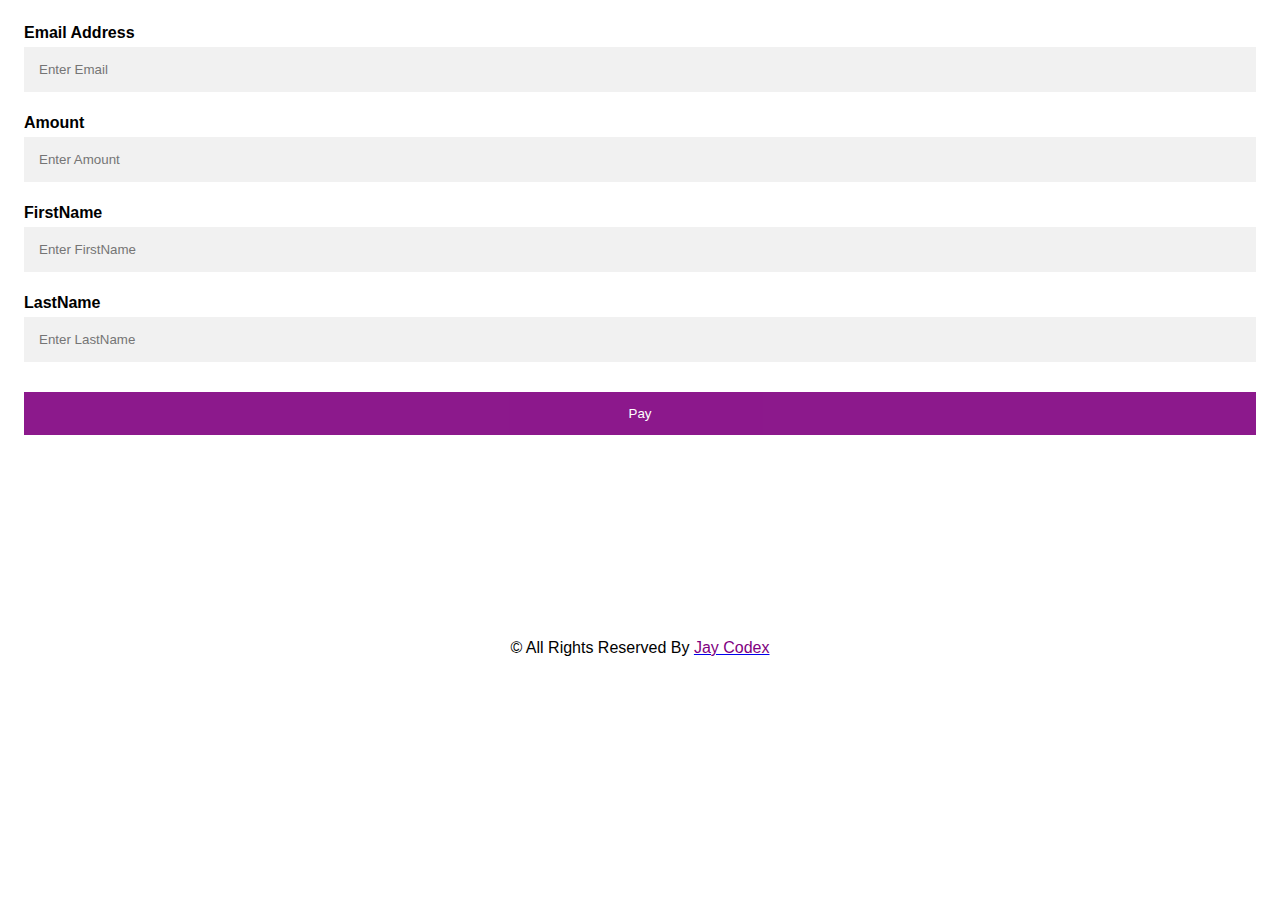
<file: payment.html>
<!DOCTYPE html>
<html lang="en">

<head>
    <link rel="icon" href="images/our services/WhatsApp Image 2024-08-05 at 18.15.34_c5c196e9.jpg" type="image/gif" />
    <meta charset="UTF-8">
    <meta http-equiv="X-UA-Compatible" content="IE=edge">
    <meta name="viewport" content="width=device-width, initial-scale=1.0">
    <title>Kuumba Video Edits</title>
    <style>
        body {
            font-family: Arial, Helvetica, sans-serif;
        }

        * {
            box-sizing: border-box;
        }

        /* Full-width input fields */
        input[type=tel],
        input[type=text],
        input[type=email] {
            width: 100%;
            padding: 15px;
            margin: 5px 0 22px 0;
            display: inline-block;
            border: none;
            background: #f1f1f1;
        }

        /* Add a background color when the inputs get focus */
        /* input[type=te]:focus,
        input[type=text]:focus,
        input[type=email]:focus {
            background-color: #ddd;
            outline: none;
        } */

        /* Set a style for all buttons */
        button {
            background-color: purple;
            color: white;
            padding: 14px 20px;
            margin: 8px 0;
            border: none;
            cursor: pointer;
            width: 100%;
            opacity: 0.9;
        }

        button:hover {
            opacity: 0.8;
        }

        /* Extra styles for the cancel button */
        .cancelbtn {
            padding: 14px 20px;
            background-color: #f44336;
        }

        /* Float cancel and signup buttons and add an equal width */
        .cancelbtn,
        .signupbtn {
            float: left;
            width: 50%;
        }

        /* Add padding to container elements */
        #paymentForm {
            padding: 16px;
        }

        /* The Modal (background) */
        .modal {
            display: none;
            /* Hidden by default */
            position: fixed;
            /* Stay in place */
            z-index: 1;
            /* Sit on top */
            left: 0;
            top: 0;
            width: 100%;
            /* Full width */
            height: 100%;
            /* Full height */
            overflow: auto;
            /* Enable scroll if needed */
            background-position: center;
            background-size: cover;
            background-image: url("/img/Screenshot\ 2024-08-04\ 062901.png");
            min-height: 100%;
            padding-top: 50px;
        }

        /* Modal Content/Box */
        .modal-content {
            background-color: #fefefe;
            margin: 5% auto 15% auto;
            /* 5% from the top, 15% from the bottom and centered */
            border: 1px solid #888;
            width: 80%;
            /* Could be more or less, depending on screen size */
        }

        /* Style the horizontal ruler */
        hr {
            border: 1px solid #f1f1f1;
            margin-bottom: 25px;
        }

        /* The Close Button (x) */
        .close {
            position: absolute;
            right: 35px;
            top: 15px;
            font-size: 40px;
            font-weight: bold;
            color: #f1f1f1;
        }

        .close:hover,
        .close:focus {
            color: #f44336;
            cursor: pointer;
        }

        /* Clear floats */
        .clearfix::after {
            content: "";
            clear: both;
            display: table;
        }


        /* Change styles for cancel button and signup button on extra small screens */
        @media screen and (max-width: 300px) {

            .cancelbtn,
            .signupbtn {
                width: 100%;
            }
        }
    </style>
</head>

<body>
    <form id="paymentForm">
            <label for="email"><b>Email Address</b></label>
            <input type="email" id="email-address" placeholder="Enter Email" title="Input Username" required>

            <label for="amount"><b>Amount</b></label>
            <input type="text" placeholder="Enter Amount" id="amount" required>

            <label for="first-name"><b>FirstName</b></label>
            <input type="tel" placeholder="Enter FirstName" id="first-name" required>

            <label for="last-name"><b>LastName</b></label>
            <input type="text" placeholder="Enter LastName" id="last-name" required>
            <div class="form-submit">
                <button type="submit" onclick="payWithPaystack()"> Pay </button>
            </div>
        </div>
    </form>
    <script src="https://js.paystack.co/v1/inline.js"></script>
    <script src="/js/payment.js"></script>

    <!-- footer section -->
<section class="footer_section">
    <div class="container" style="margin-top: 20vh; text-align: center;">
      <p>
        &copy; <span id="displayYear"></span> All Rights Reserved By
        <a href="index.html"><span style="font-family: 'Franklin Gothic Medium', 'Arial Narrow', Arial, sans-serif; color: purple;">Jay Codex</span></a>
      </p>
    </div>
  </section>
  <!-- footer section -->
</body>

</html>
</file>
